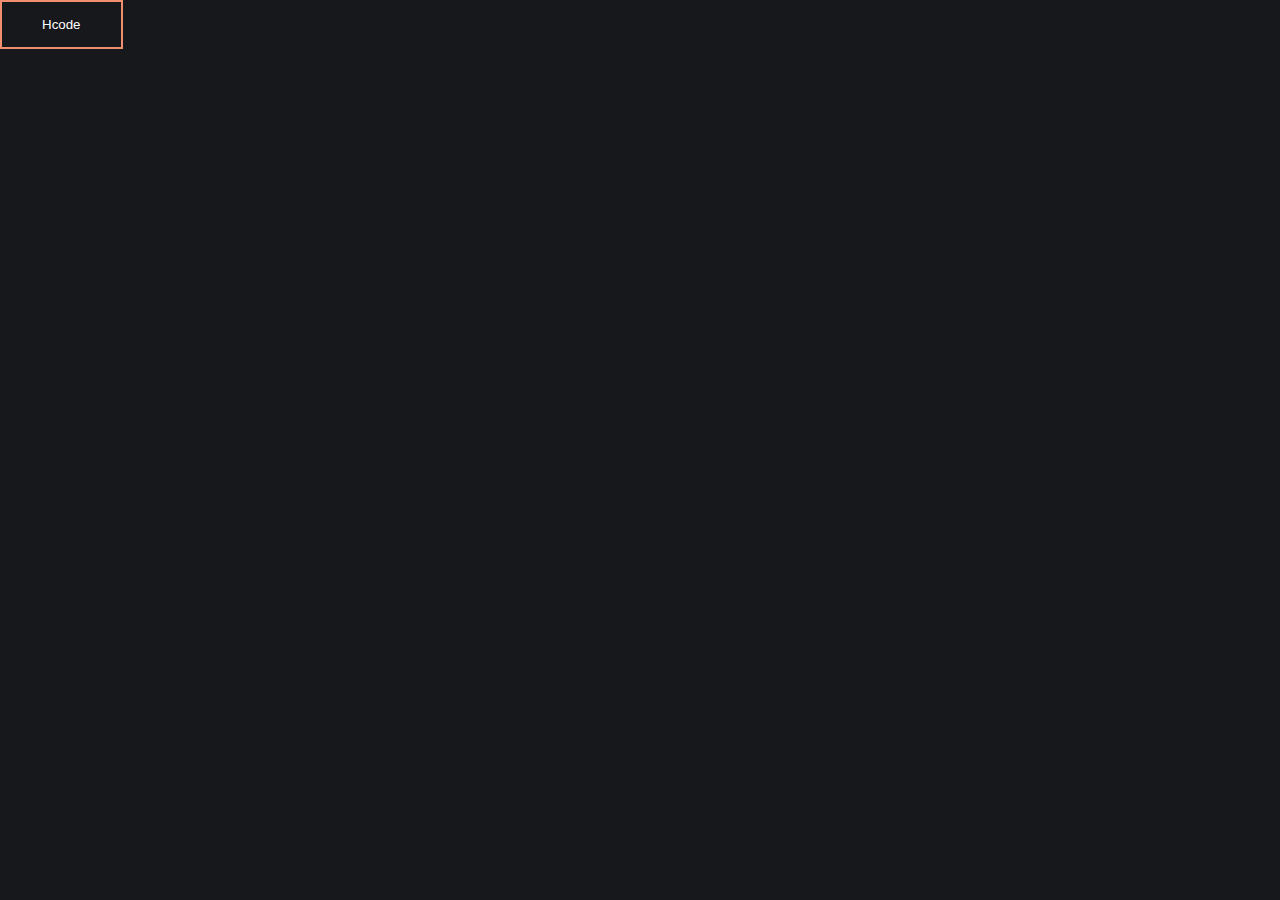
<file: aula 08/index.html>
<!DOCTYPE html>
<html lang="en">
<head>
    <meta charset="UTF-8">
    <meta http-equiv="X-UA-Compatible" content="IE=edge">
    <meta name="viewport" content="width=device-width, initial-scale=1.0">
    <title>Hcode</title>
    <link rel="stylesheet" href="./styles.css"/>
</head>
<body>
    <button type="button" class="pulse">Hcode</button>
</body>
</html>
</file>
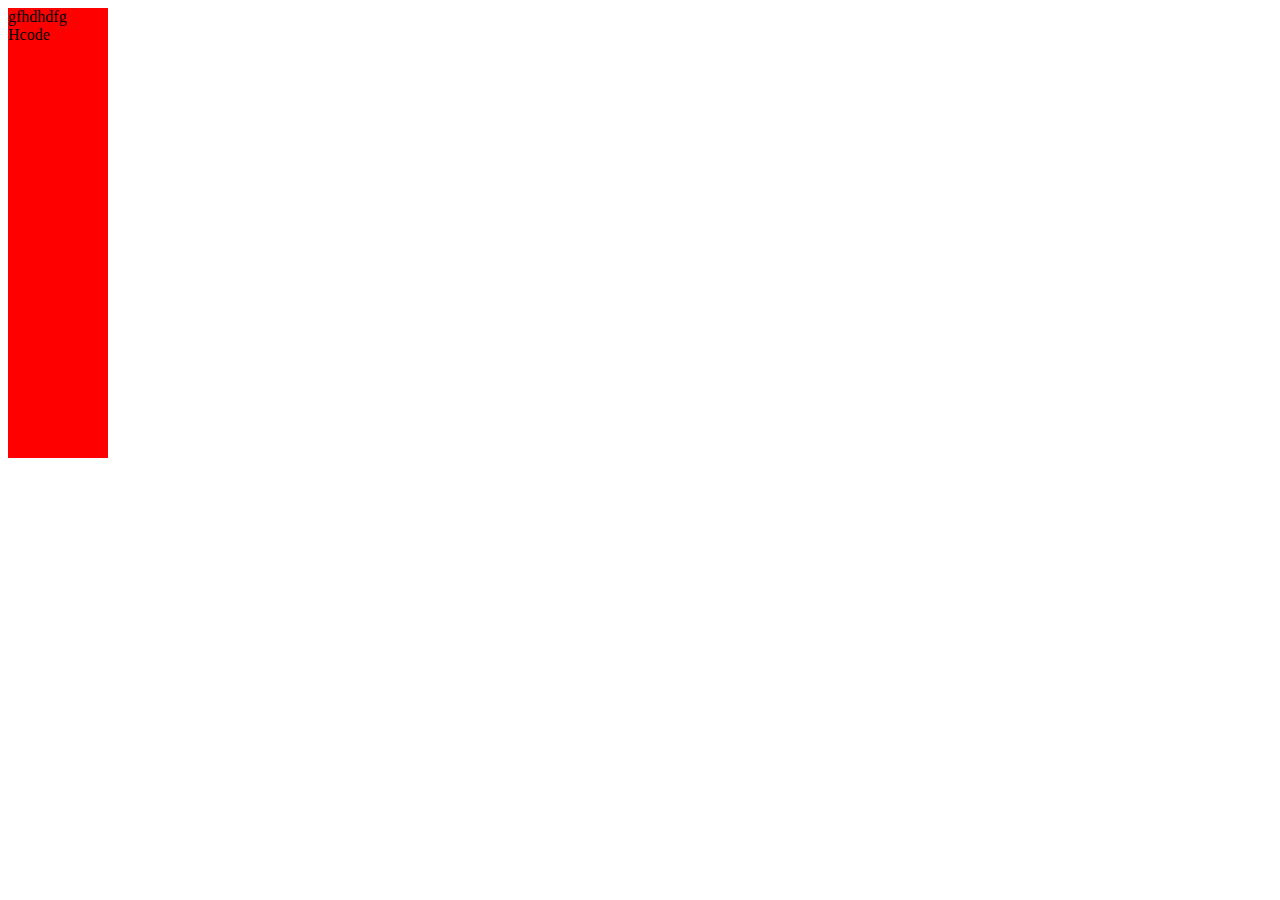
<file: aula 15/height.html>
<!DOCTYPE html>
<html lang="pt-br">
<head>
    <meta charset="UTF-8">
    <meta name="viewport" content="width=device-width, initial-scale=1.0">
    <title>Hcode.com.br</title>
    <style type="text/css">
        body {
            height: 50vh;
        }
        div {
            background-color: red;
            width: 100px;
            height: 100%;
        }
    </style>
</head>
<body>

    <div>gfhdhdfg<br/>Hcode</div>

</body>
</html>
</file>
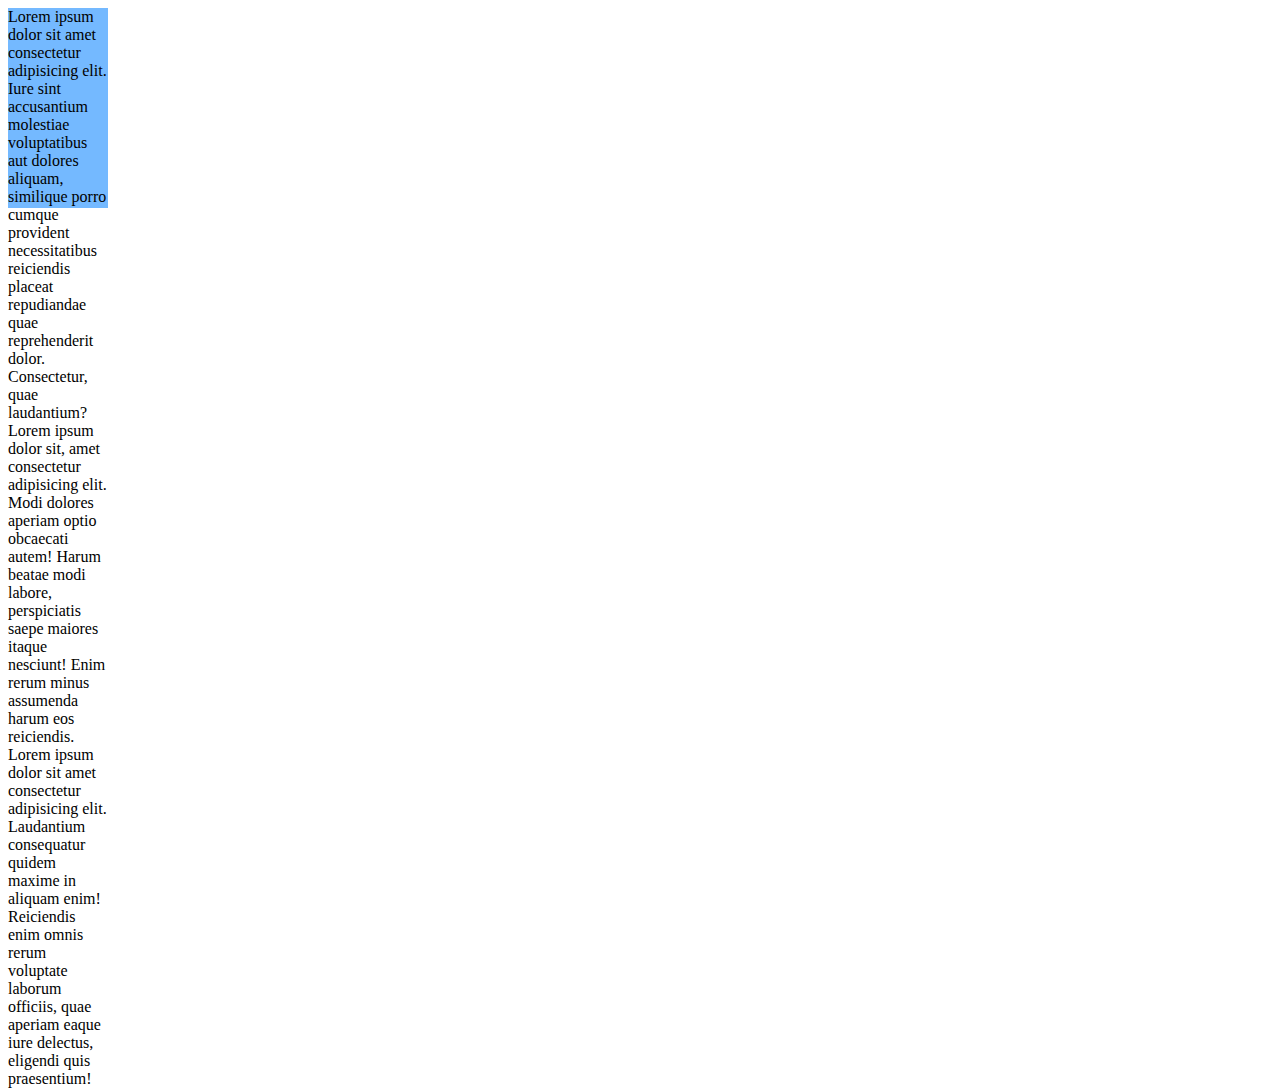
<file: aula 16/max-height.html>
<!DOCTYPE html>
<html lang="pt-br">
<head>
    <meta charset="UTF-8">
    <meta http-equiv="X-UA-Compatible" content="IE=edge">
    <meta name="viewport" content="width=device-width, initial-scale=1.0">
    <title>Hcode.com.br</title>
    <style type="text/css">
    div{
        max-height: 200px;  /*define o tamanho do layut "MÁXIMO" */
        width: 100px;
        background-color: #74b9ff;
    }
    </style>
</head>
<body>

     <div>Lorem ipsum dolor sit amet consectetur adipisicing elit. Iure sint accusantium molestiae voluptatibus aut dolores aliquam, similique porro cumque provident necessitatibus reiciendis placeat repudiandae quae reprehenderit dolor. 
        Consectetur, quae laudantium? Lorem ipsum dolor sit, amet consectetur adipisicing elit. Modi dolores aperiam optio obcaecati autem! Harum beatae modi labore, perspiciatis saepe maiores itaque nesciunt! Enim rerum minus assumenda harum eos reiciendis. Lorem ipsum dolor sit amet consectetur adipisicing elit. Laudantium consequatur quidem maxime in aliquam enim! Reiciendis enim omnis rerum voluptate laborum officiis, quae aperiam eaque iure delectus, eligendi quis praesentium!</div>

</body>
</html>
</file>
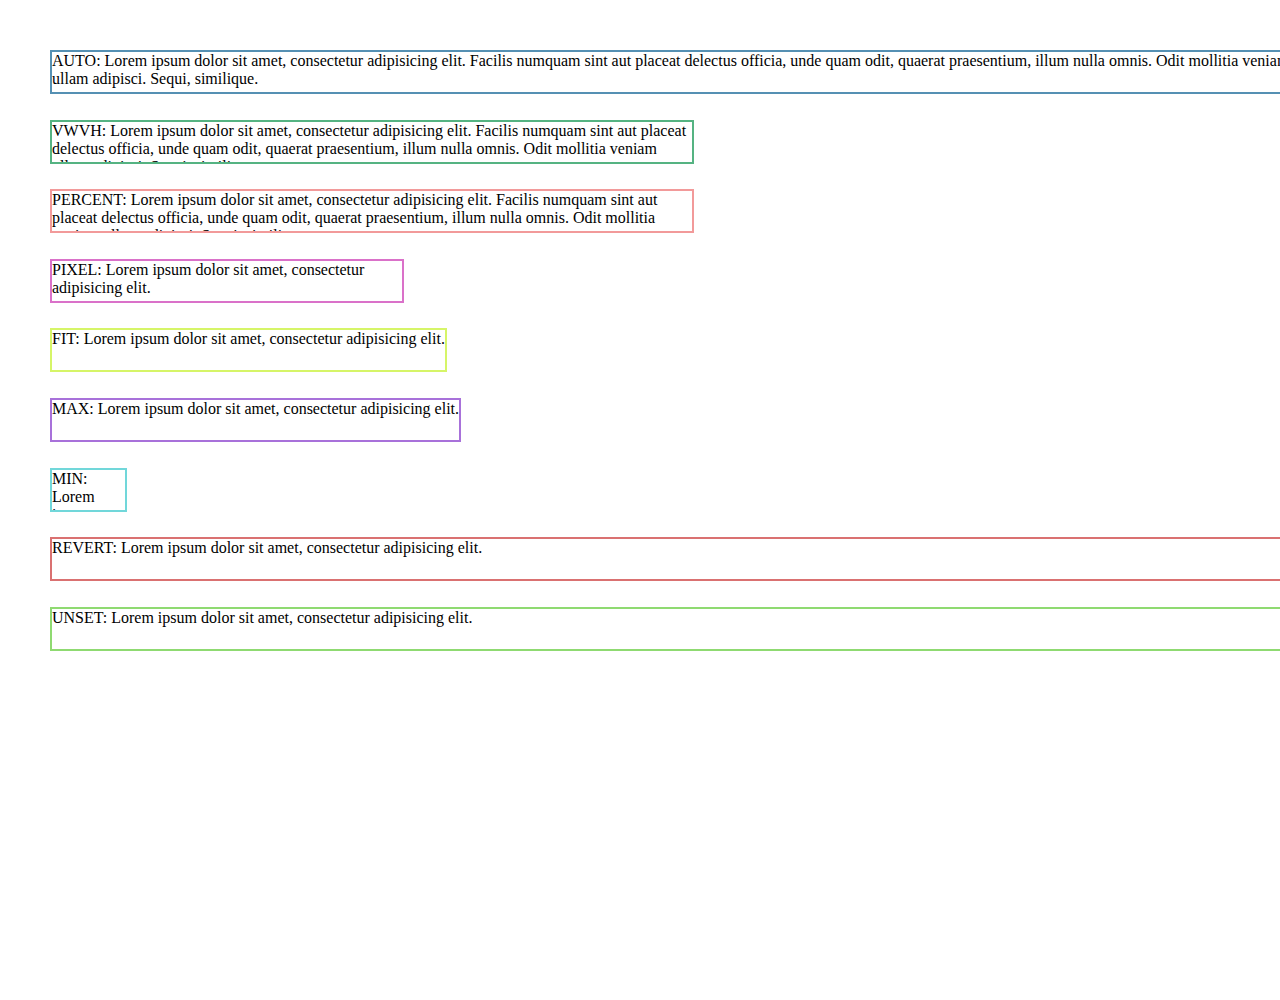
<file: aula 18/width.html>
<!DOCTYPE html>
<html lang="pt-br">
<head>
    <meta charset="UTF-8">
    <meta name="viewport" content="width=device-width, initial-scale=1.0">
    <title>Hcode.com.br</title>
    <style type="text/css">
        body {margin:50px; padding: 0;}
        .fundo {
            width: 100vw;
            height: 100vh;
        }
        .fundo > div[class^=largura] {
            border-style: solid;
            border-width: 2px;
            margin-bottom: 2%;
            height: 40px;
            overflow: hidden;
        }

        .largura-auto {
            width: auto;
            border-color: #00598daa;
        }
        .largura-vwvh {
            width: 50vw;
            border-color: #008d44aa;
        }
        .largura-percent {
            width: 50%;
            border-color: #EB6767aa;
        }
        .largura-pixel {
            width: 350px;
            border-color: #c82aaeaa;
        }
        .largura-fit {
            width: fit-content;
            border-color: #c2f01caa;
        }
        .largura-min {
            width: min-content;
            border-color: #2ac3c8aa;
        }
        .largura-max {
            width: max-content;
            border-color: #7c2ac8aa;
        }
        .largura-revert {
            width: revert;
            border-color: #c82a2aaa;
        }
        .largura-unset {
            width: unset;
            border-color: #57c82aaa;
        }
        
    </style>
</head>
<body>

    <div class="fundo">

        <div class="largura-auto">AUTO: Lorem ipsum dolor sit amet, consectetur adipisicing elit. Facilis numquam sint aut placeat delectus officia, unde quam odit, quaerat praesentium, illum nulla omnis. Odit mollitia veniam ullam adipisci. Sequi, similique.</div>

        <div class="largura-vwvh">VWVH: Lorem ipsum dolor sit amet, consectetur adipisicing elit. Facilis numquam sint aut placeat delectus officia, unde quam odit, quaerat praesentium, illum nulla omnis. Odit mollitia veniam ullam adipisci. Sequi, similique.</div>

        <div class="largura-percent">PERCENT: Lorem ipsum dolor sit amet, consectetur adipisicing elit. Facilis numquam sint aut placeat delectus officia, unde quam odit, quaerat praesentium, illum nulla omnis. Odit mollitia veniam ullam adipisci. Sequi, similique.</div>

        <div class="largura-pixel">PIXEL: Lorem ipsum dolor sit amet, consectetur adipisicing elit.</div>

        <div class="largura-fit">FIT: Lorem ipsum dolor sit amet, consectetur adipisicing elit.</div>

        <div class="largura-max">MAX: Lorem ipsum dolor sit amet, consectetur adipisicing elit.</div>

        <div class="largura-min">MIN: Lorem ipsum dolor sit amet, consectetur adipisicing elit.</div>

        <div class="largura-revert">REVERT: Lorem ipsum dolor sit amet, consectetur adipisicing elit.</div>

        <div class="largura-unset">UNSET: Lorem ipsum dolor sit amet, consectetur adipisicing elit.</div>

    </div>

</body>
</html>
</file>
<file: aula 08/styles.css>
body{
    background-color: #17181c;
    font-family: sans-serif;
    margin: 0;
}
.pulse{
    background: none;
    color: #ff760c;
    border: 2px solid;
    margin: 0;
    padding: 15px 40px;
    transform: 0.25s;
}
.pulse:hover, .pulse:focus{
    color: #fff;
    border-color: #ef8f6e;
    box-shadow: 0 0 0 15px rgba(255, 2555, 255, 0);
    animation: pulsar 1s;
}
@keyframes pulsar {
    0%{
        box-shadow: 0 0 0 0 #ef8f6e;
    }
}
</file>
